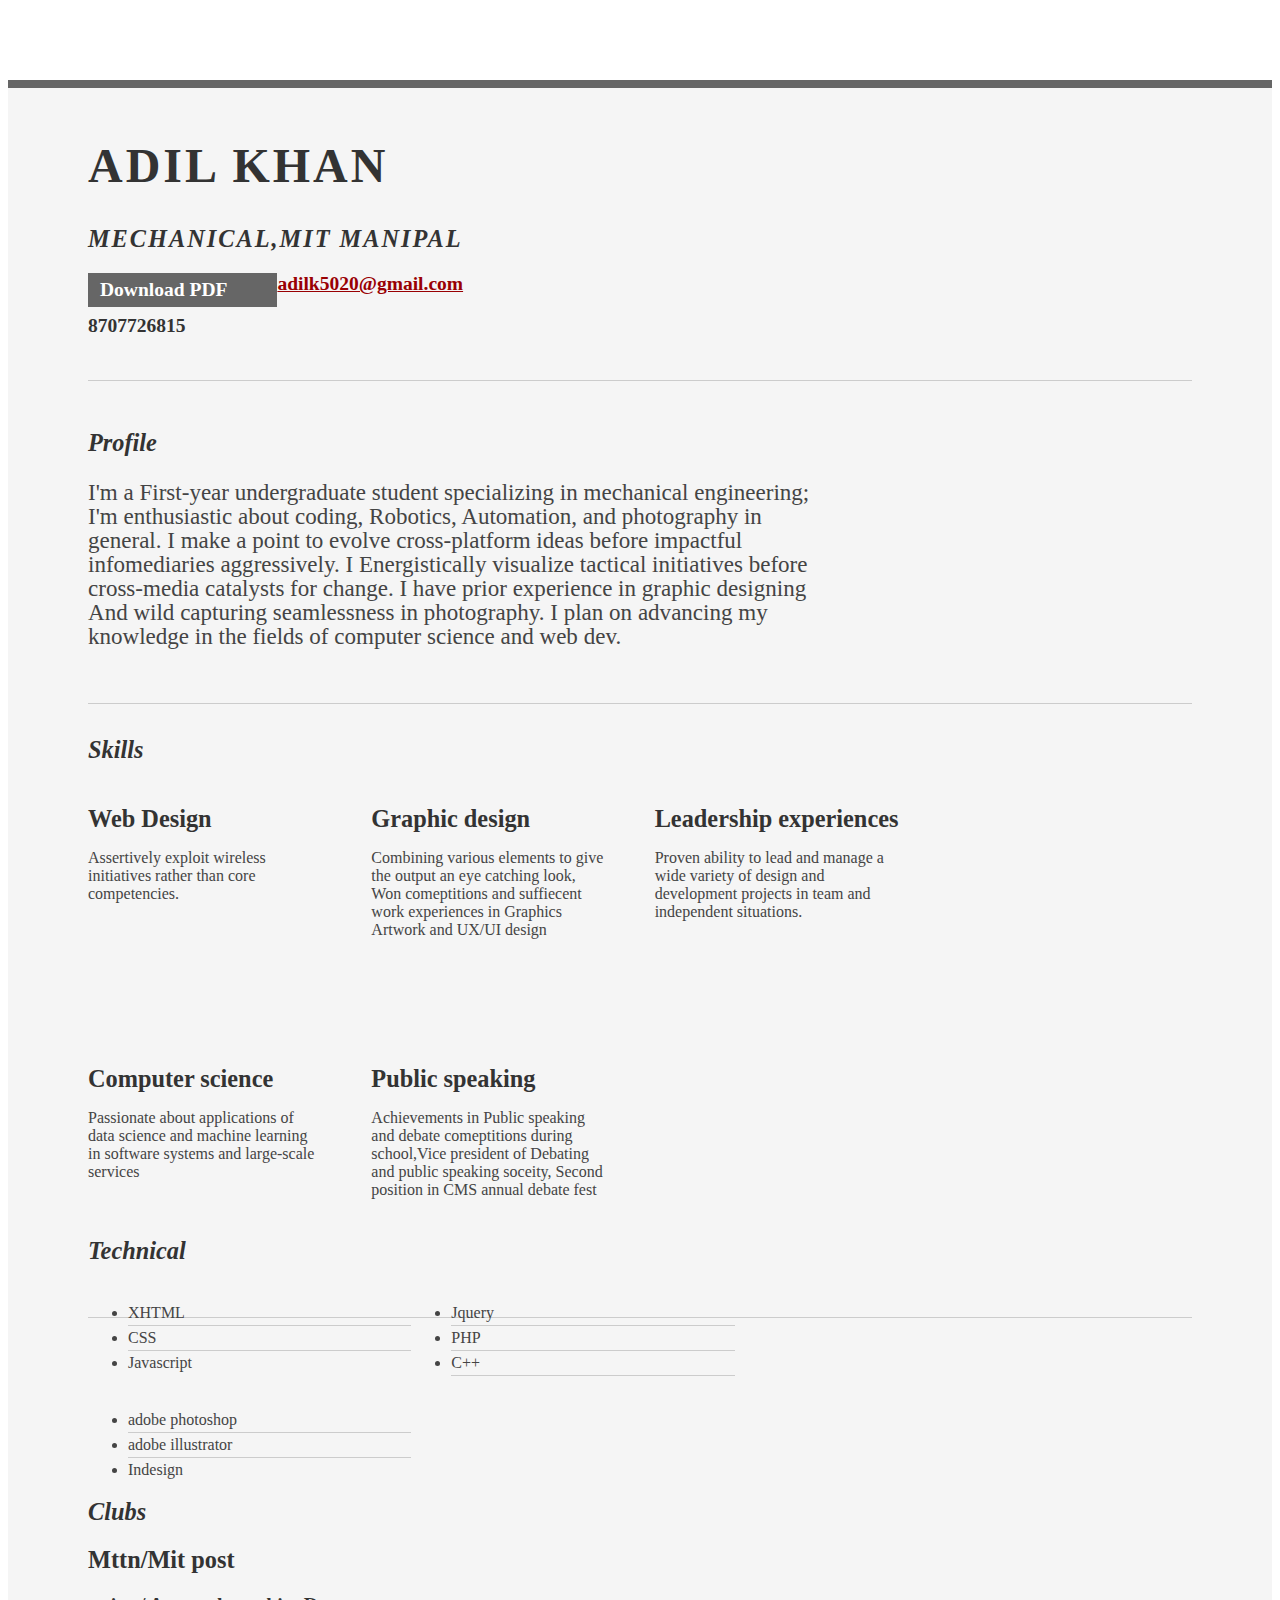
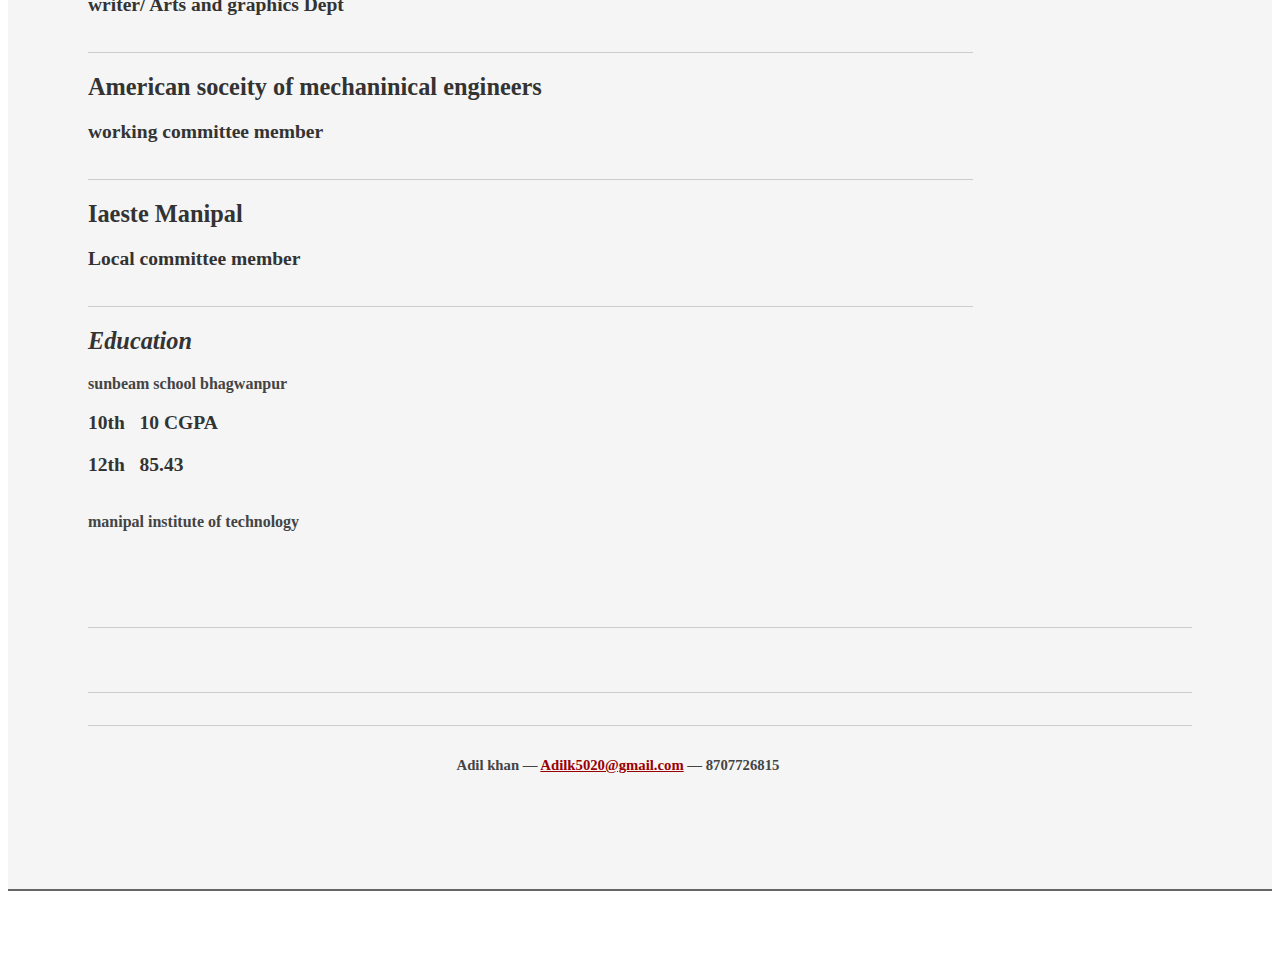
<file: index.html>
<html>
<head>

	<title>Adil Khan <Br>| Coder, Robotics ethusiast, Photographer, Graphics designer|<br></title>
	<meta http-equiv="content-type" content="text/html; charset=utf-8" />

	<meta name="keywords" content="" />
	<meta name="description" content="" />

	<link rel="stylesheet" type="text/css" href="http://yui.yahooapis.com/2.7.0/build/reset-fonts-grids/reset-fonts-grids.css" media="all" /> 
	<link rel="stylesheet" type="text/css" href="resume.css" media="all" />

</head>
<body>

<div id="doc2" class="yui-t7">
	<div id="inner">
	
		<div id="hd">
			<div class="yui-gc">
				<div class="yui-u first">
					<h1>Adil khan</h1>
					<h2>Mechanical,MIT Manipal</h2>
				</div>

				<div class="yui-u">
					<div class="contact-info">
						<h3><a id="pdf" href=>Download PDF</a></h3>
						<h3><a href="mailto:adilk5020@gmail.com">adilk5020@gmail.com</a></h3>
						<h3>8707726815</h3>
					</div>
				</div>
			</div>
		</div>

		<div id="bd">
			<div id="yui-main">
				<div class="yui-b">

					<div class="yui-gf">
						<div class="yui-u first">
							<h2>Profile</h2>
						</div>
						<div class="yui-u">
							<p class="enlarge">
								 I'm a First-year undergraduate student specializing in mechanical engineering; I'm enthusiastic about coding, Robotics, Automation, and photography in general. I make a point to evolve cross-platform ideas before impactful infomediaries aggressively. I Energistically visualize tactical initiatives before cross-media catalysts for change. I have prior experience in graphic designing And wild capturing seamlessness in photography. I plan on advancing my knowledge in the fields of computer science and web dev.
							</p>
						</div>
					</div>

					<div class="yui-gf">
						<div class="yui-u first">
							<h2>Skills</h2>
						</div>
						<div class="yui-u">

								<div class="talent">
									<h2>Web Design</h2>
									<p>Assertively exploit wireless initiatives rather than core competencies.	</p>
								</div>

								<div class="talent">
									<h2>Graphic design</h2>
									<p> Combining various elements to give the output an eye catching look, Won comeptitions and suffiecent work experiences in Graphics Artwork and UX/UI design
								</div>

								<div class="talent">
									<h2> Leadership experiences </h2>
									<p>Proven ability to lead and manage a wide variety of design and development projects in team and independent situations.</p> <br><br> <br> <br> <br><br>
								</div>
								<div class="talent">
									<h2> Computer science </h2>
									<p>Passionate about applications of data science and machine learning in software systems and large-scale services </p>
								</div>
								<div class="talent">
									<h2> Public speaking </h2>
									<p> Achievements in Public speaking and debate comeptitions during school,Vice president of Debating and public speaking soceity, Second position in CMS annual debate fest
						</div>
					</div>
             
					<div class="yui-gf">
						<div class="yui-u first"><br> <br> <br> <br><br> <br> <br> <br><br> <br> <br><br> <br> <br> <br><br> <br> <br><br> <br> <br> <br><br> <br> 
							<h2>Technical</h2>
						</div>
						<div class="yui-u">
							<ul class="talent">
								<li>XHTML</li>
								<li>CSS</li>
								<li class="last">Javascript</li>
							</ul>

							<ul class="talent">
								<li>Jquery</li>
								<li>PHP</li>
								<li>C++</li>
								
							</ul>

							<ul class="talent">
								<li>adobe photoshop </li>
								<li>adobe illustrator </li>
								<li class="last"> Indesign </li>
							</ul>
						</div>
					</div>

					<div class="yui-gf">
	
						<div class="yui-u first">
							<h2>Clubs</h2>
						</div>

						<div class="yui-u">

							<div class="job">
								<h2>Mttn/Mit post </h2>
								<h3>writer/ Arts and graphics Dept</h3>
							
							</div>

							<div class="job">
								<h2>American soceity of mechaninical engineers </h2>
								<h3> working committee member </h3>
								
							</div>

							<div class="job">
								<h2> Iaeste Manipal </h2>
								<h3> Local committee member </h3>
								
								
							</div>

						</div
					</div>

					<div class="yui-gf last">
						<div class="yui-u first">
							<h2>Education</h2>
						</div>
						<div class="yui-u">
							<b> sunbeam school bhagwanpur </b>
							<h3><strong>10th</strong>&nbsp&nbsp 10 CGPA </h3>
							<h3><strong>12th </strong>&nbsp 85.43 </h3> <br>
							<b>manipal institute of technology <b>
							
							
						</div>
					</div>


				</div>
			</div>
		</div>

		<div id="ft">
			<p>Adil khan &mdash; <a href="mailto:adilk5020@gmail.com">Adilk5020@gmail.com</a> &mdash; 8707726815</p>
		</div>

	</div>


</div>


</body>
</html>
</file>
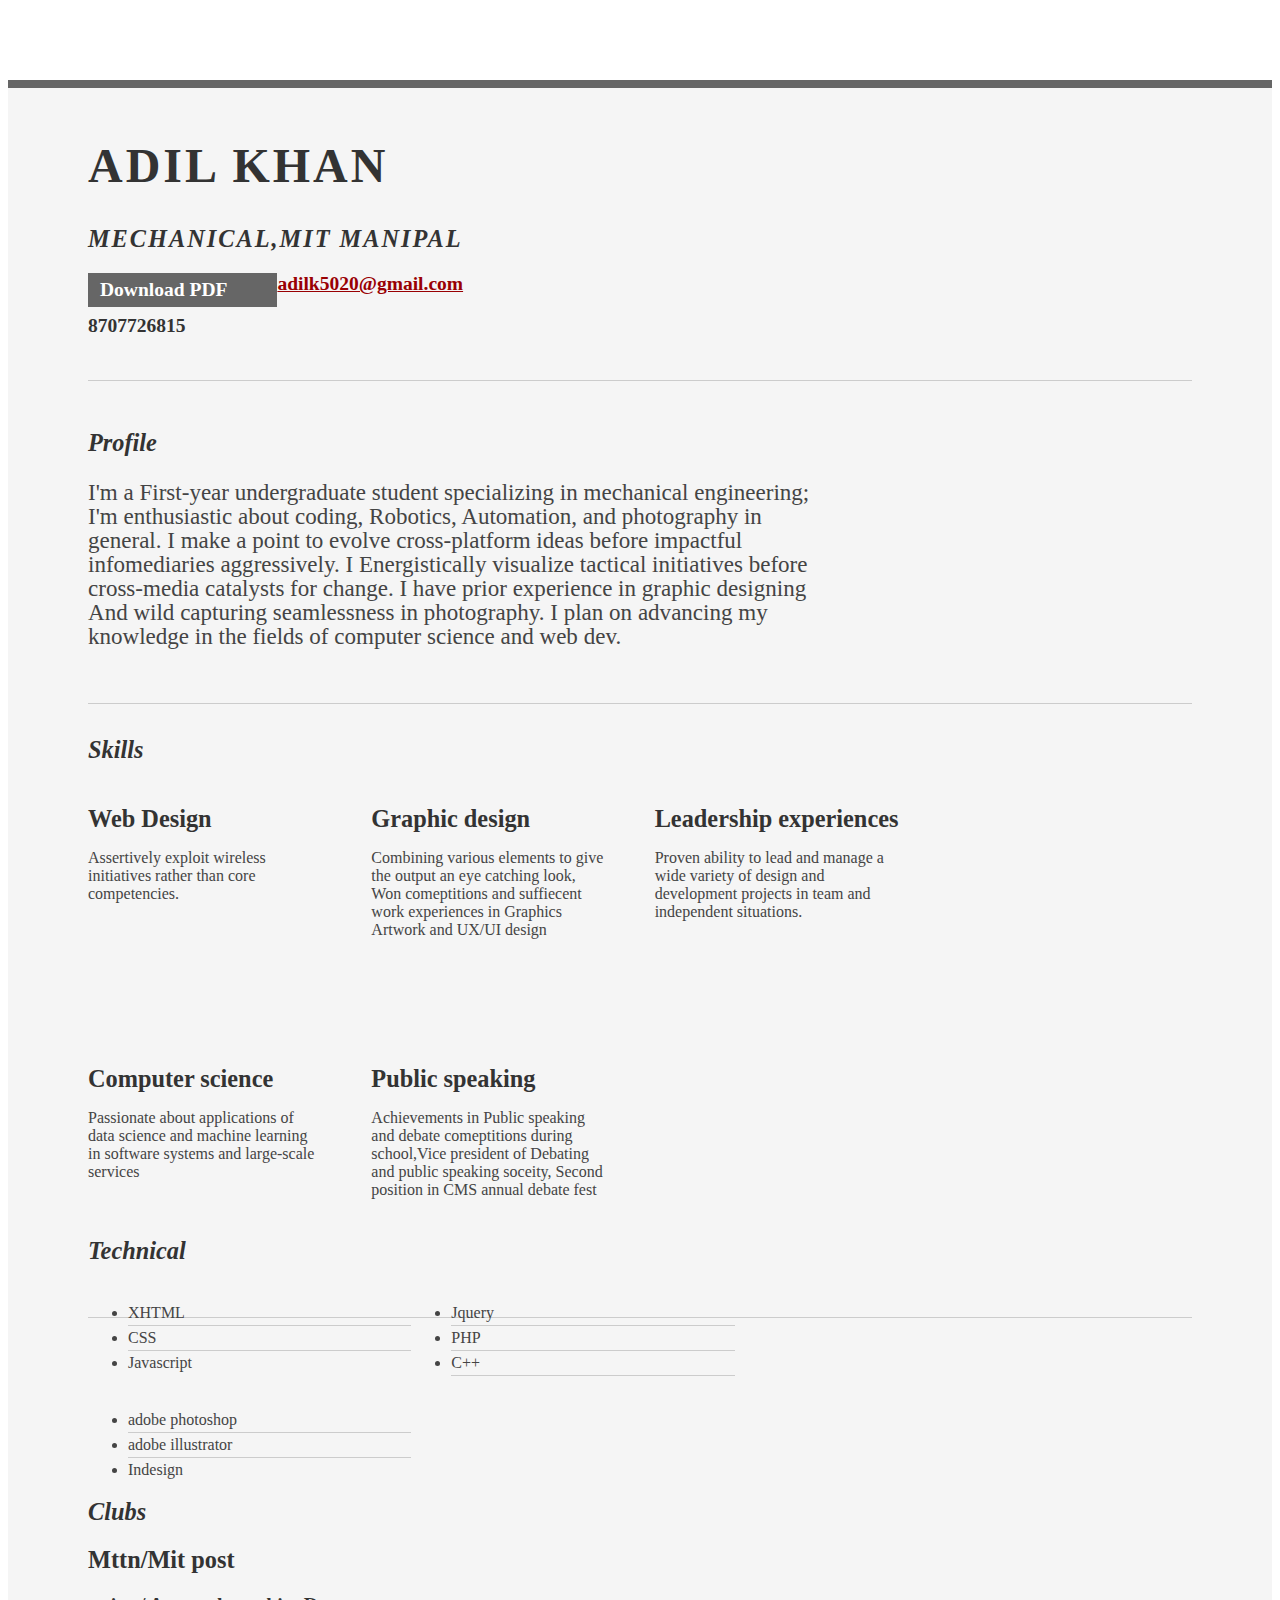
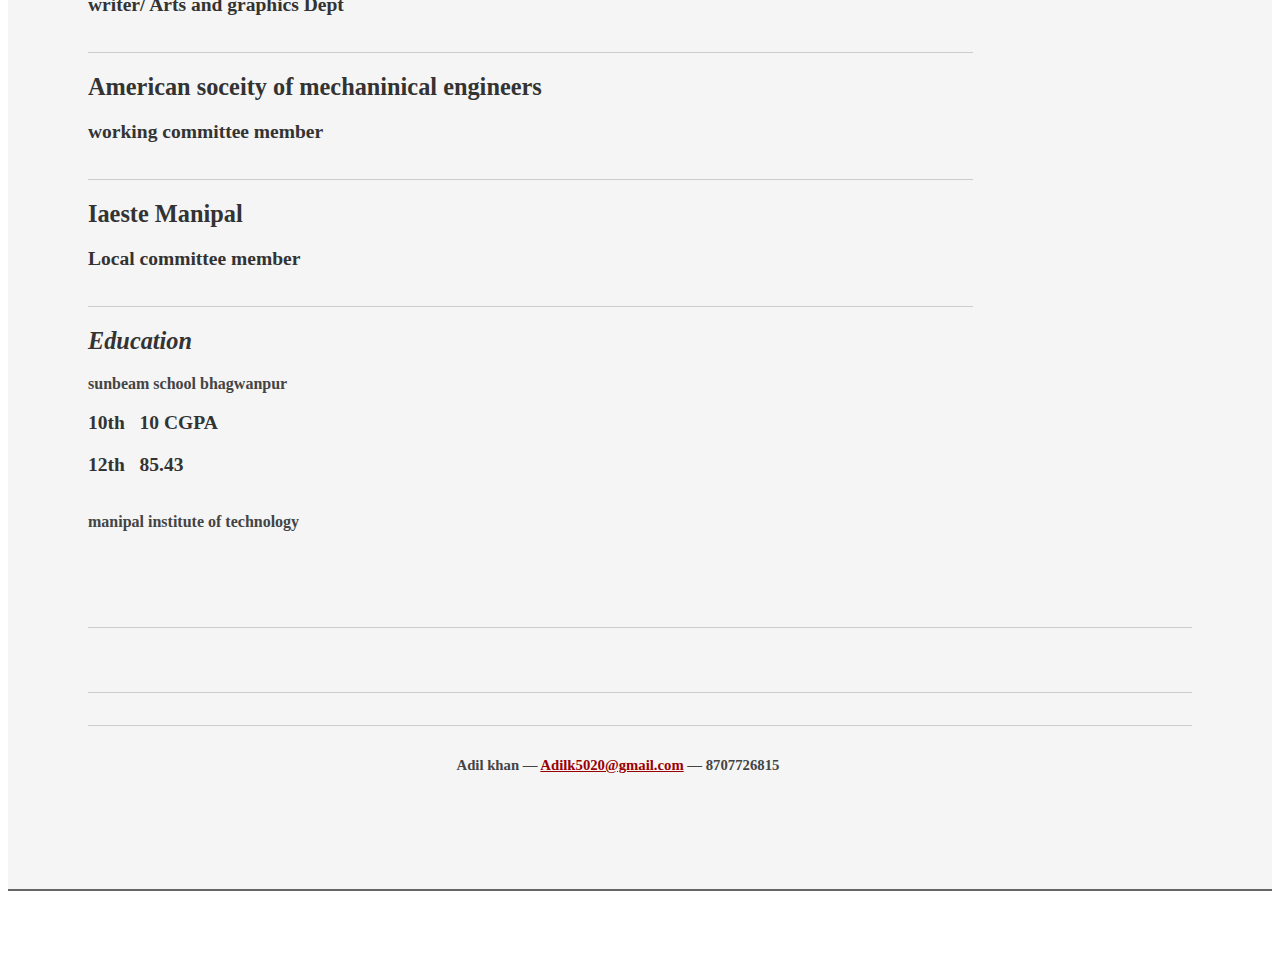
<file: Mist_cv.html>
<html>
<head>

	<title>Adil Khan <Br>| Coder, Robotics ethusiast, Photographer, Graphics designer|<br></title>
	<meta http-equiv="content-type" content="text/html; charset=utf-8" />

	<meta name="keywords" content="" />
	<meta name="description" content="" />

	<link rel="stylesheet" type="text/css" href="http://yui.yahooapis.com/2.7.0/build/reset-fonts-grids/reset-fonts-grids.css" media="all" /> 
	<link rel="stylesheet" type="text/css" href="resume.css" media="all" />

</head>
<body>

<div id="doc2" class="yui-t7">
	<div id="inner">
	
		<div id="hd">
			<div class="yui-gc">
				<div class="yui-u first">
					<h1>Adil khan</h1>
					<h2>Mechanical,MIT Manipal</h2>
				</div>

				<div class="yui-u">
					<div class="contact-info">
						<h3><a id="pdf" href=>Download PDF</a></h3>
						<h3><a href="mailto:adilk5020@gmail.com">adilk5020@gmail.com</a></h3>
						<h3>8707726815</h3>
					</div>
				</div>
			</div>
		</div>

		<div id="bd">
			<div id="yui-main">
				<div class="yui-b">

					<div class="yui-gf">
						<div class="yui-u first">
							<h2>Profile</h2>
						</div>
						<div class="yui-u">
							<p class="enlarge">
								 I'm a First-year undergraduate student specializing in mechanical engineering; I'm enthusiastic about coding, Robotics, Automation, and photography in general. I make a point to evolve cross-platform ideas before impactful infomediaries aggressively. I Energistically visualize tactical initiatives before cross-media catalysts for change. I have prior experience in graphic designing And wild capturing seamlessness in photography. I plan on advancing my knowledge in the fields of computer science and web dev.
							</p>
						</div>
					</div>

					<div class="yui-gf">
						<div class="yui-u first">
							<h2>Skills</h2>
						</div>
						<div class="yui-u">

								<div class="talent">
									<h2>Web Design</h2>
									<p>Assertively exploit wireless initiatives rather than core competencies.	</p>
								</div>

								<div class="talent">
									<h2>Graphic design</h2>
									<p> Combining various elements to give the output an eye catching look, Won comeptitions and suffiecent work experiences in Graphics Artwork and UX/UI design
								</div>

								<div class="talent">
									<h2> Leadership experiences </h2>
									<p>Proven ability to lead and manage a wide variety of design and development projects in team and independent situations.</p> <br><br> <br> <br> <br><br>
								</div>
								<div class="talent">
									<h2> Computer science </h2>
									<p>Passionate about applications of data science and machine learning in software systems and large-scale services </p>
								</div>
								<div class="talent">
									<h2> Public speaking </h2>
									<p> Achievements in Public speaking and debate comeptitions during school,Vice president of Debating and public speaking soceity, Second position in CMS annual debate fest
						</div>
					</div>
             
					<div class="yui-gf">
						<div class="yui-u first"><br> <br> <br> <br><br> <br> <br> <br><br> <br> <br><br> <br> <br> <br><br> <br> <br><br> <br> <br> <br><br> <br> 
							<h2>Technical</h2>
						</div>
						<div class="yui-u">
							<ul class="talent">
								<li>XHTML</li>
								<li>CSS</li>
								<li class="last">Javascript</li>
							</ul>

							<ul class="talent">
								<li>Jquery</li>
								<li>PHP</li>
								<li>C++</li>
								
							</ul>

							<ul class="talent">
								<li>adobe photoshop </li>
								<li>adobe illustrator </li>
								<li class="last"> Indesign </li>
							</ul>
						</div>
					</div>

					<div class="yui-gf">
	
						<div class="yui-u first">
							<h2>Clubs</h2>
						</div>

						<div class="yui-u">

							<div class="job">
								<h2>Mttn/Mit post </h2>
								<h3>writer/ Arts and graphics Dept</h3>
							
							</div>

							<div class="job">
								<h2>American soceity of mechaninical engineers </h2>
								<h3> working committee member </h3>
								
							</div>

							<div class="job">
								<h2> Iaeste Manipal </h2>
								<h3> Local committee member </h3>
								
								
							</div>

						</div
					</div>

					<div class="yui-gf last">
						<div class="yui-u first">
							<h2>Education</h2>
						</div>
						<div class="yui-u">
							<b> sunbeam school bhagwanpur </b>
							<h3><strong>10th</strong>&nbsp&nbsp 10 CGPA </h3>
							<h3><strong>12th </strong>&nbsp 85.43 </h3> <br>
							<b>manipal institute of technology <b>
							
							
						</div>
					</div>


				</div>
			</div>
		</div>

		<div id="ft">
			<p>Adil khan &mdash; <a href="mailto:adilk5020@gmail.com">Adilk5020@gmail.com</a> &mdash; 8707726815</p>
		</div>

	</div>


</div>


</body>
</html>
</file>
<file: resume.css>
.msg { padding: 10px; background: #222; position: relative; }
.msg h1 { color: #fff;  }
.msg a { margin-left: 20px; background: #408814; color: white; padding: 4px 8px; text-decoration: none; }
.msg a:hover { background: #266400; }


body { font-family: Georgia; color: #444; }
#inner { padding: 10px 80px; margin: 80px auto; background: #f5f5f5; border: solid #666; border-width: 8px 0 2px 0; }
.yui-gf { margin-bottom: 2em; padding-bottom: 2em; border-bottom: 1px solid #ccc; }

#hd { margin: 2.5em 0 3em 0; padding-bottom: 1.5em; border-bottom: 1px solid #ccc }
#hd h2 { text-transform: uppercase; letter-spacing: 2px; }
#bd, #ft { margin-bottom: 2em; }


#ft { padding: 1em 0 5em 0; font-size: 92%; border-top: 1px solid #ccc; text-align: center; }
#ft p { margin-bottom: 0; text-align: center;   }

#hd h1 { font-size: 48px; text-transform: uppercase; letter-spacing: 3px; }
h2 { font-size: 152% }
h3, h4 { font-size: 122%; }
h1, h2, h3, h4 { color: #333; }
p { font-size: 100%; line-height: 18px; padding-right: 3em; }
a { color: #990003 }
a:hover { text-decoration: none; }
strong { font-weight: bold; }
li { line-height: 24px; border-bottom: 1px solid #ccc; }
p.enlarge { font-size: 144%; padding-right: 6.5em; line-height: 24px; }
p.enlarge span { color: #000 }
.contact-info { margin-top: 7px; }
.first h2 { font-style: italic; }
.last { border-bottom: 0 }



a#pdf { display: block; float: left; background: #666; color: white; padding: 6px 50px 6px 12px; margin-bottom: 6px; text-decoration: none;  }
a#pdf:hover { background: #222; }

.job { position: relative; margin-bottom: 1em; padding-bottom: 1em; border-bottom: 1px solid #ccc; }
.job h4 { position: absolute; top: 0.35em; right: 0 }
.job p { margin: 0.75em 0 3em 0; }

.last { border: none; }
.skills-list {  }
.skills-list ul { margin: 0; }
.skills-list li { margin: 3px 0; padding: 3px 0; }
.skills-list li span { font-size: 152%; display: block; margin-bottom: -2px; padding: 0 }
.talent { width: 32%; float: left }
.talent h2 { margin-bottom: 6px; }

#srt-ttab { margin-bottom: 100px; text-align: center;  }
#srt-ttab img.last { margin-top: 20px }

.yui-gf .yui-u{width:80.2%;}
.yui-gf div.first{width:12.3%;}
</file>
